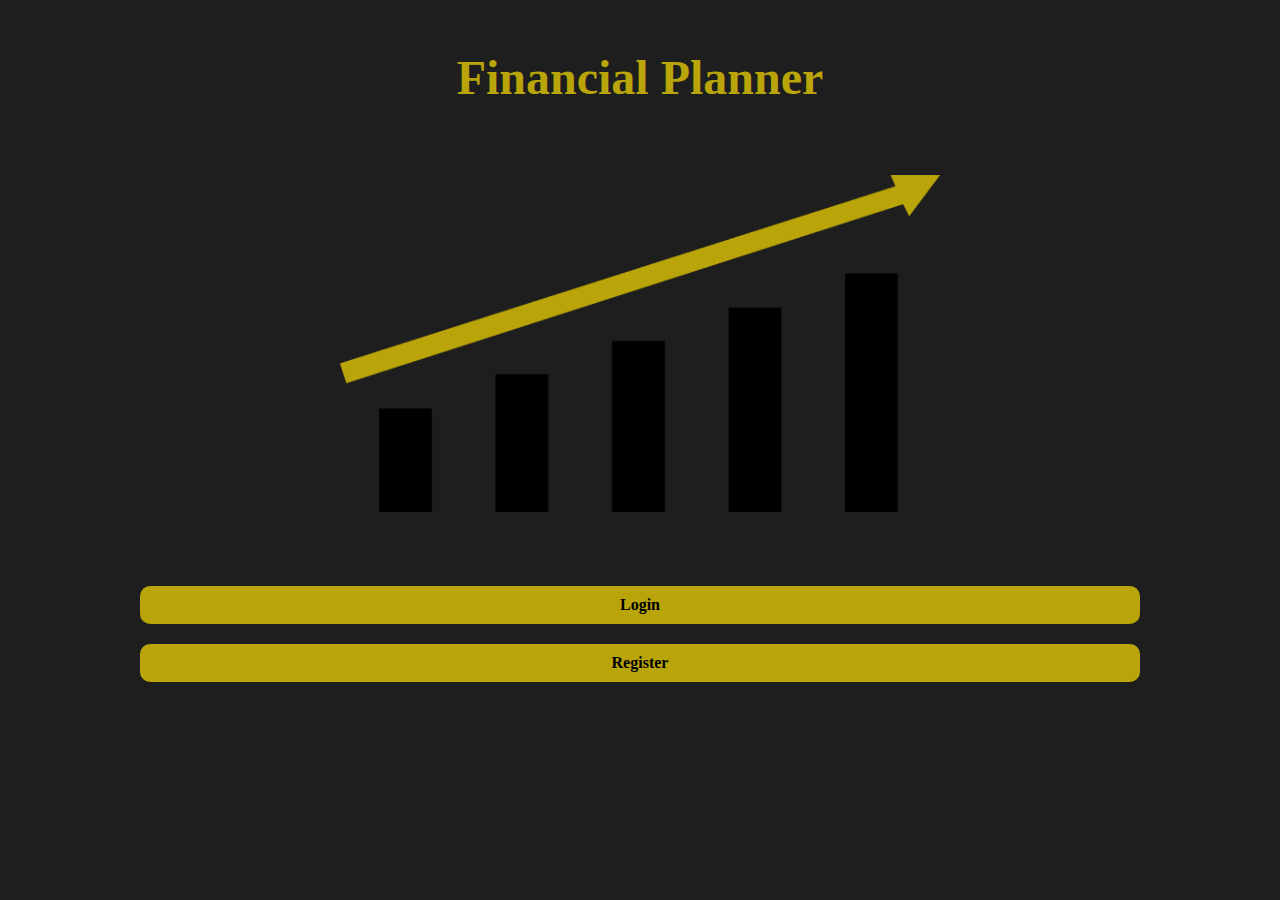
<file: index.html>
<!DOCTYPE html>
<html lang="en">
<head>
    <meta charset="UTF-8">
    <meta http-equiv="X-UA-Compatible" content="IE=edge">
    <meta name="viewport" content="width=device-width, initial-scale=1.0">
    <link rel="stylesheet" href="main.css">
    <title>Financial Planner</title>
</head>
<body>
    <header>
        <!-- navbar -->
    </header>
    <main>
        <h1 class="page-title">Financial Planner</h1>
        <div class="img-container">
            <img src="/img/logo.png" alt="logo">
        </div>
        <div class="btn-container">
            <a href="login.html" class="login-link">Login</a>
            <a href="register.html" class="registration-link">Register</a>
        </div>
    </main>
    <footer>

    </footer>
</body>
</html>
</file>
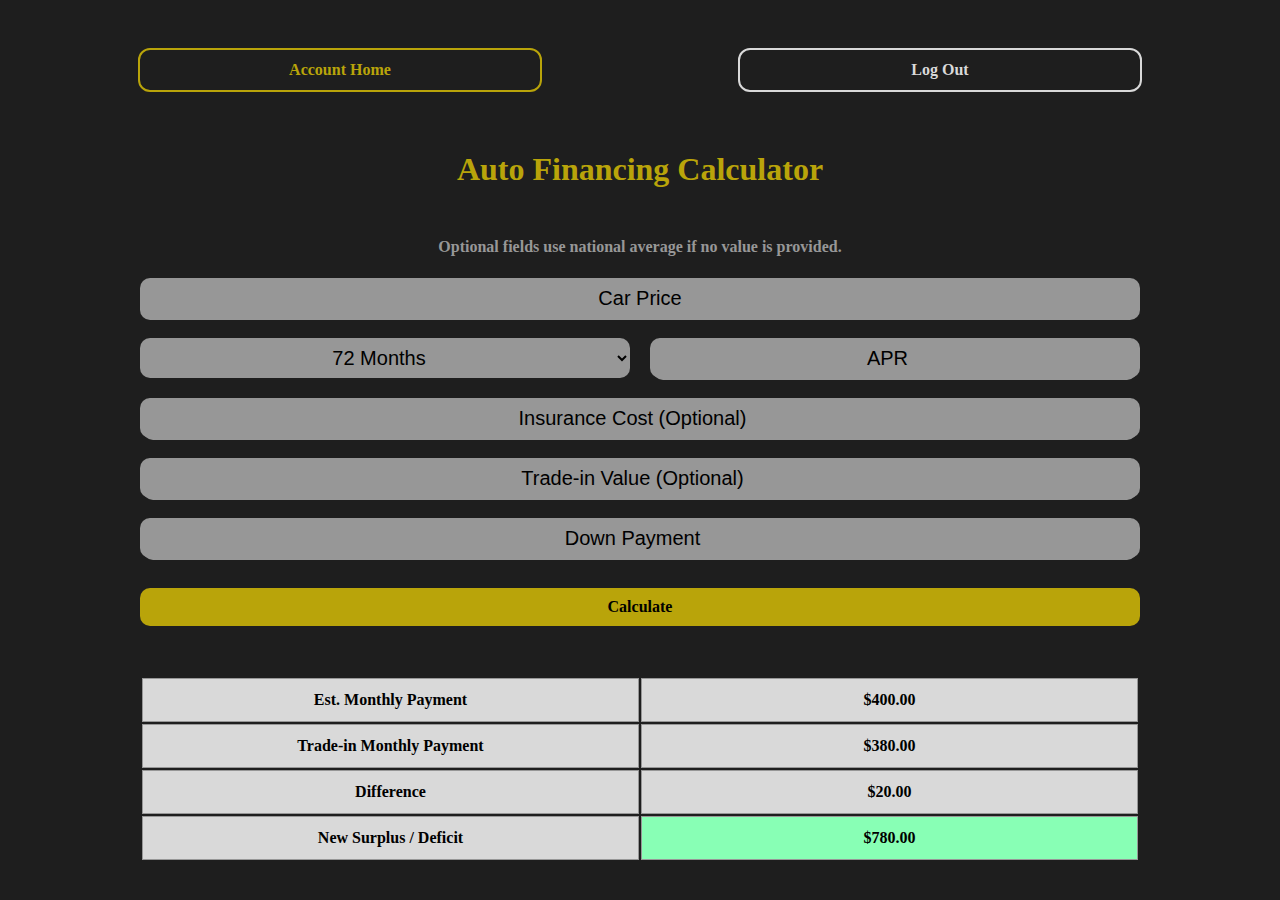
<file: autoCalc.html>
<!DOCTYPE html>
<html lang="en">
<head>
    <meta charset="UTF-8">
    <meta http-equiv="X-UA-Compatible" content="IE=edge">
    <meta name="viewport" content="width=device-width, initial-scale=1.0">
    <link rel="stylesheet" href="main.css">
    <title>Auto Finance Calculator</title>
</head>
<body>
    <header>
        <nav class="navbar">
            <a class="home-btn" href="home.html">Account Home</a>
            <a class="blank" href=""></a>
            <a class="logout-btn" href="index.html">Log Out</a>
        </nav>
    </header>
    <main>
        <h1>Auto Financing Calculator</h1>
        <h4>Optional fields use national average if no value is provided.</h4>
        <form class="auto-form">
            <input class="car-price" type="text" placeholder="Car Price">
            <select name="term"  class="stretch-apr">
                <option value="30">72 Months</option>
                <option value="30">60 Months</option>
                <option value="30">48 Months</option>
                <option value="30">36 Months</option>
                <option value="30">24 Months</option>
                <option value="30">12 Months</option>
            </select>
            <div class="apr-container">
                <input class="stretch" type="number" step="0.01" placeholder="APR">
            </div>
            <div class="insurance-container">
                <input class="stretch" type="number" step="0.01" placeholder="Insurance Cost (Optional)">
            </div>
            <div class="trade-container">
                <input class="stretch" type="number" step="0.01" placeholder="Trade-in Value (Optional)">
            </div>
            <div class="down-payment-container">
                <input class="stretch" type="number" step="0.01" placeholder="Down Payment">
            </div>
        </form>
        <div class="btn-container cal-btn">
            <a href="">Calculate</a>
        </div>
        <table class="auto-summary">
            <tr>
                <td class="cell-title">Est. Monthly Payment</td><td class="cell-title">$400.00</td>
            </tr>
            <tr>
                <td class="cell-title">Trade-in Monthly Payment</td><td class="cell-title">$380.00</td>
            </tr>
            <tr>
                <td class="cell-title">Difference</td><td class="cell-title">$20.00</td>
            </tr>
            <tr>
                <td class="cell-title">New Surplus / Deficit</td><td class="income-primary">$780.00</td>
            </tr>
        </table>
    </main>
    <footer>

    </footer>
</body>
</html>
</file>
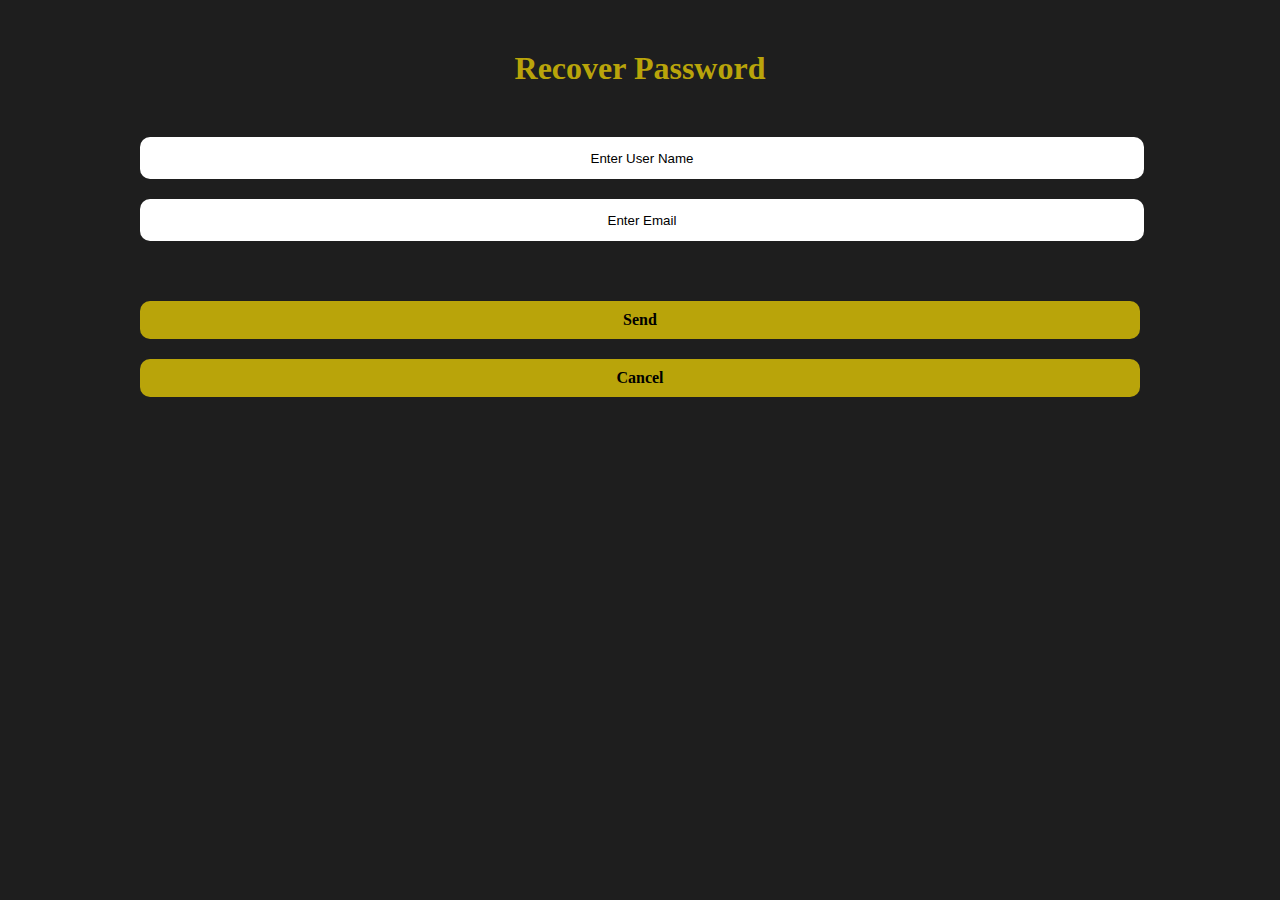
<file: forgotPassword.html>
<!DOCTYPE html>
<html lang="en">
<head>
    <meta charset="UTF-8">
    <meta http-equiv="X-UA-Compatible" content="IE=edge">
    <meta name="viewport" content="width=device-width, initial-scale=1.0">
    <title>Forgot Password</title>
    <link rel="stylesheet" href="main.css">
</head>
<body>
    <header>
    </header>
    <main>
        <h1>Recover Password</h1>
        <div class="recover-container">
            <input type="text" class="recover" placeholder="Enter User Name">
            <input type="text" class="recover" placeholder="Enter Email">
        </div>
        <div class="btn-container">
            <a href="recoverySuccess.html">Send</a>
            <a href="index.html">Cancel</a>
        </div>
        
    </main>
    <footer>

    </footer>
</body>
</html>
</file>
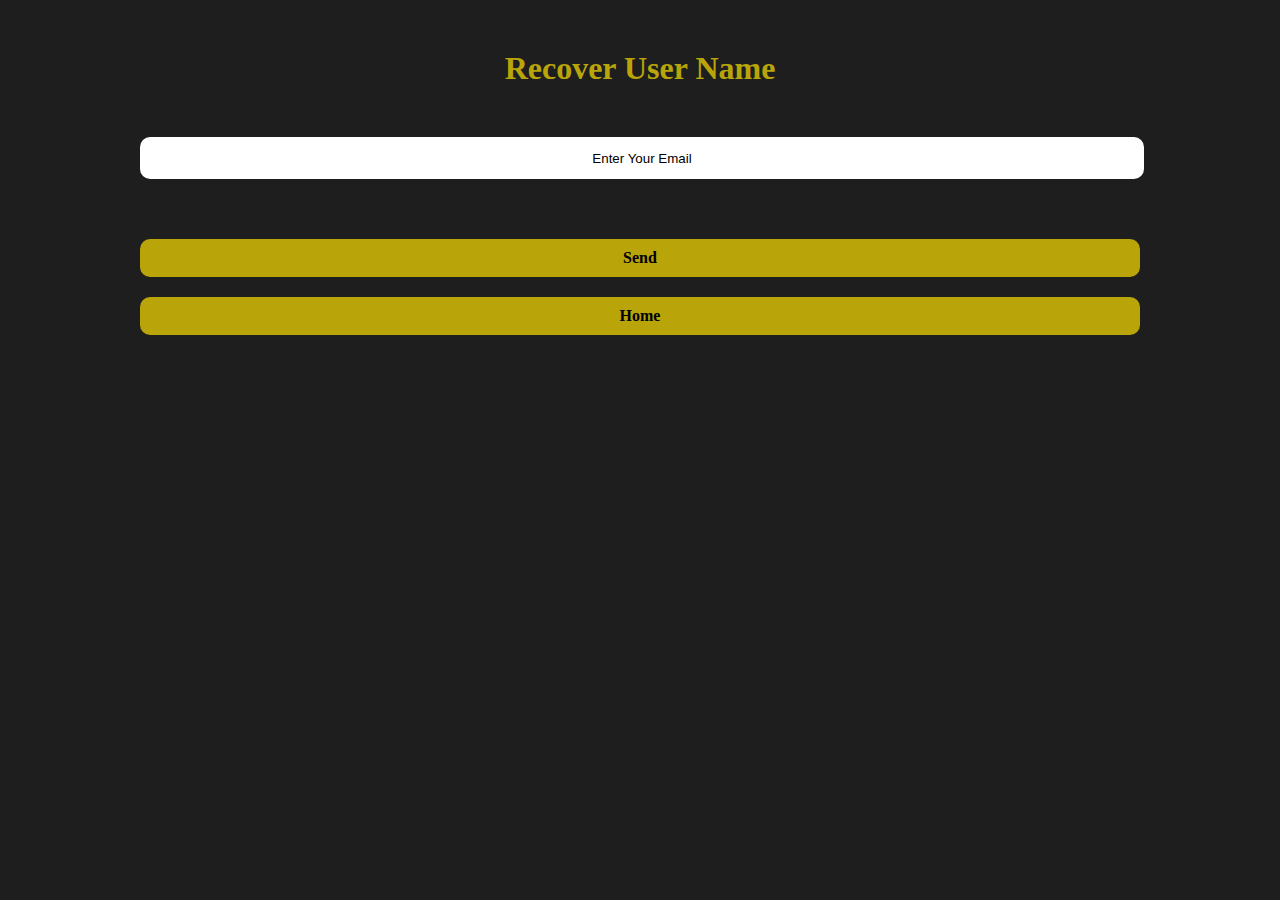
<file: forgotUserName.html>
<!DOCTYPE html>
<html lang="en">
<head>
    <meta charset="UTF-8">
    <meta http-equiv="X-UA-Compatible" content="IE=edge">
    <meta name="viewport" content="width=device-width, initial-scale=1.0">
    <title>Recover User Name</title>
    <link rel="stylesheet" href="main.css">
</head>
<body>
    <header>
    </header>
    <main>
        <h1>Recover User Name</h1>
        <div class="recover-container">
            <input class="recover" type="text" placeholder="Enter Your Email">
        </div>
        <div class="btn-container">
            <a href="recoverySuccess.html">Send</a>
            <a href="index.html">Home</a>
        </div>
    </main>
    <footer>

    </footer>
</body>
</html>
</file>
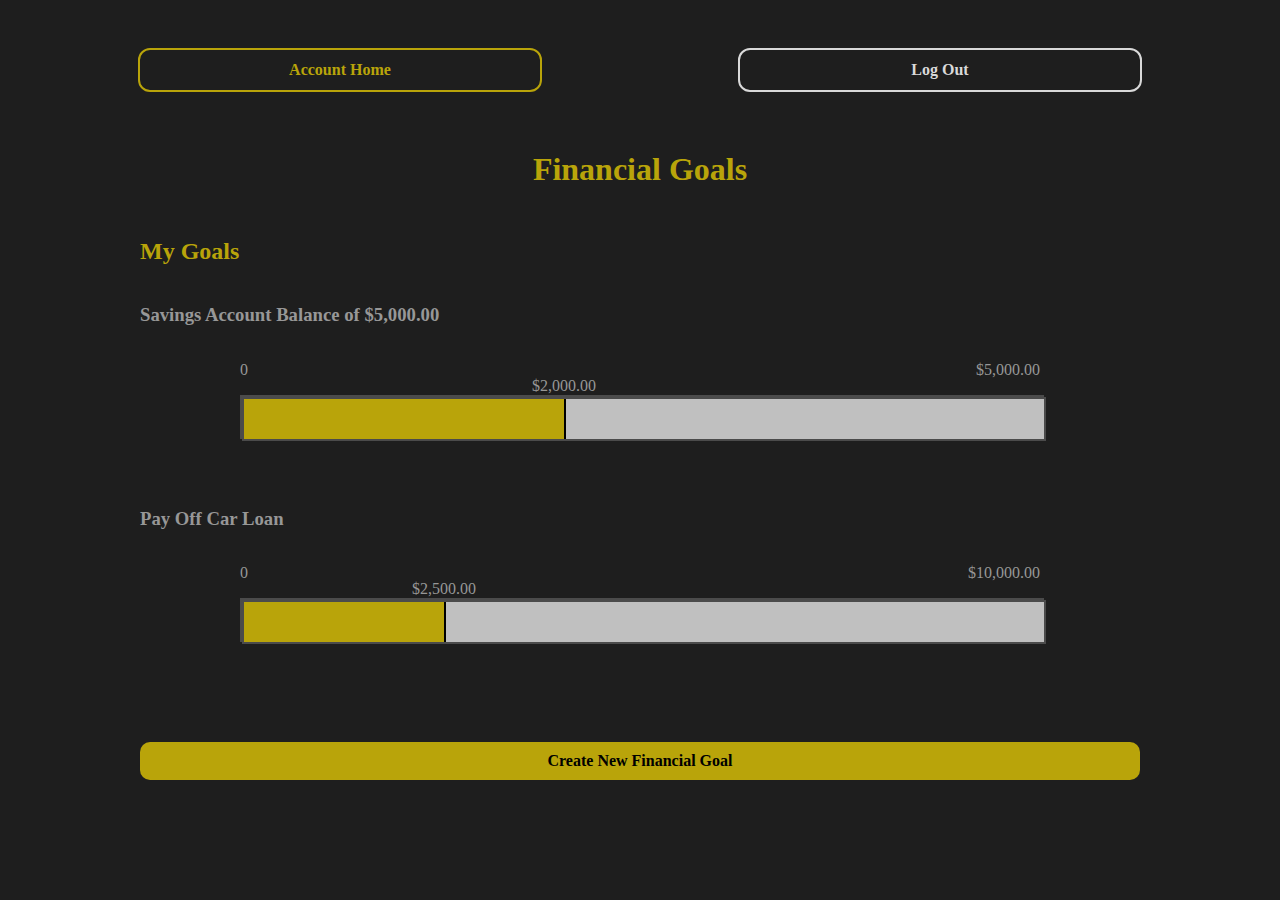
<file: goals.html>
<!DOCTYPE html>
<html lang="en">
<head>
    <meta charset="UTF-8">
    <meta http-equiv="X-UA-Compatible" content="IE=edge">
    <meta name="viewport" content="width=device-width, initial-scale=1.0">
    <link rel="stylesheet" href="main.css">
    <title>Financial Goals</title>
</head>
<body>
    <header>
        <nav class="navbar">
            <a class="home-btn" href="home.html">Account Home</a>
            <a class="blank" href=""></a>
            <a class="logout-btn" href="index.html">Log Out</a>
        </nav>
    </header>
    <main>
        <h1>Financial Goals</h1>
        <h2>My Goals</h2>
        <div class="goal-card">
            <h3>Savings Account Balance of $5,000.00</h3>
            <div class="data-container">
                <div class="scale-reference">
                <p>0</p>
                <p>$5,000.00</p>
                </div>
                <div class="graph-container">
                    <p class="scale-value">$2,000.00</p>
                    <div class="graph"></div>

                </div>
            </div>
        </div>
        <div class="goal-card">
            <h3>Pay Off Car Loan</h3>
            <div class="data-container">
                <div class="scale-reference">
                <p>0</p>
                <p>$10,000.00</p>
                </div>
                <div class="graph-container graph-container2">
                    <p class="scale-value2">$2,500.00</p>
                    <div class="graph2"></div>

                </div>
            </div>
        </div>
        <div class="btn-container">
            <a class="create-goal-btn" href="newGoal.html">Create New Financial Goal</a>
        </div>
    </main>
    <footer>

    </footer>
</body>
</html>
</file>
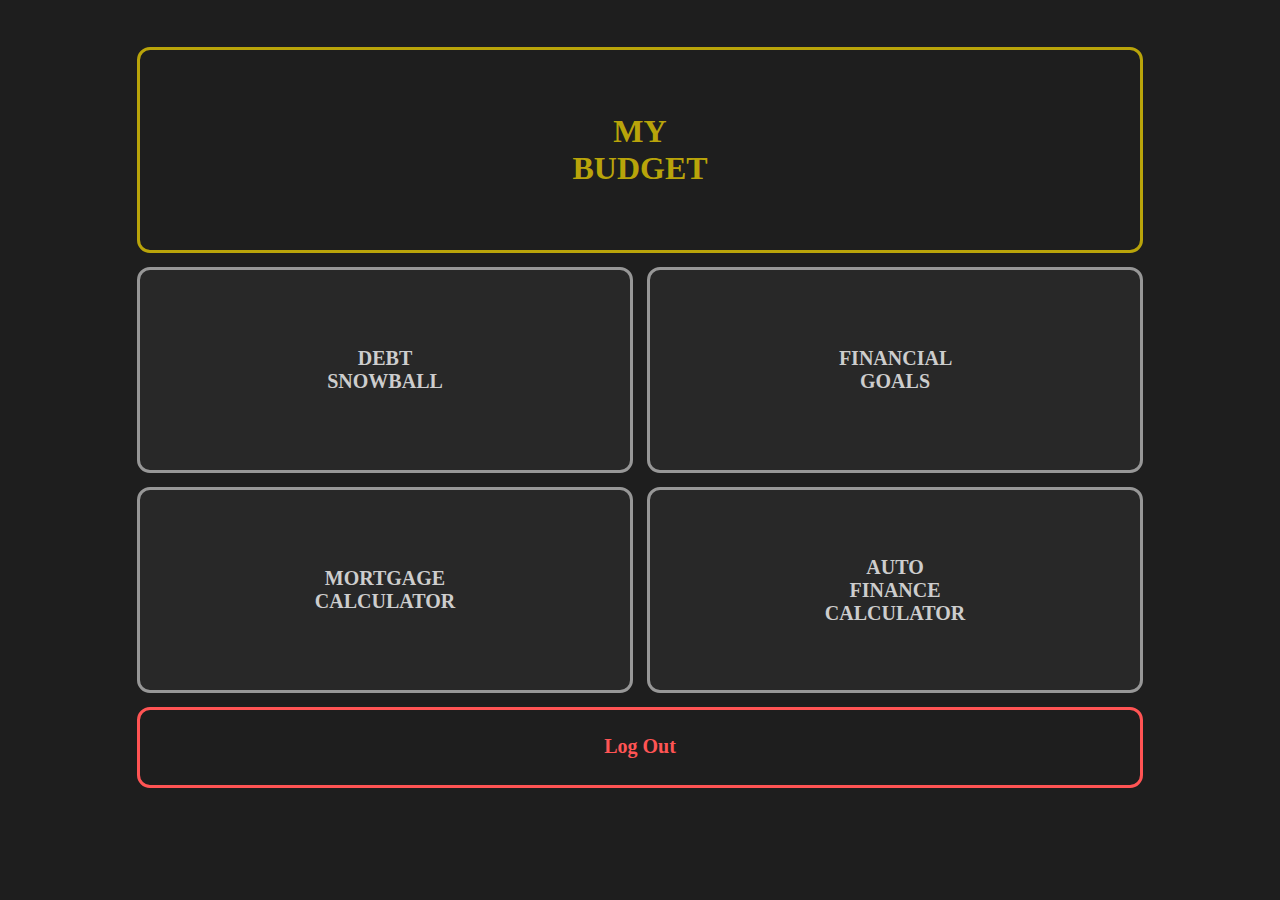
<file: home.html>
<!DOCTYPE html>
<html lang="en">
<head>
    <meta charset="UTF-8">
    <meta http-equiv="X-UA-Compatible" content="IE=edge">
    <meta name="viewport" content="width=device-width, initial-scale=1.0">
    <link rel="stylesheet" href="main.css">
    <title>Home</title>
</head>
<body>
    <header>
        <!-- navbar -->
    </header>
    <main>
        <div class="feature-container">
            <div class="home-tile-container budget-btn">
                <a href="budgetHome.html" class="feature-btns budget-btn">My Budget</a>
            </div>
            <div class="home-tile-container secondary">
                <a href="snowball.html" class="feature-btns">Debt Snowball</a>

            </div>
            <div class="home-tile-container secondary">
                <a href="goals.html" class="feature-btns">Financial Goals</a>
                
            </div>
            <div class="home-tile-container secondary">
                <a href="mortgageCalc.html" class="feature-btns">Mortgage Calculator</a>
                
            </div>
            <div class="home-tile-container secondary">
                <a href="autoCalc.html" class="feature-btns">Auto Finance Calculator</a>
                
            </div>
        </div>
        <div class="btn-container">
            <a class="v2" href="index.html">Log Out</a>
        </div>
    </main>
    <footer>

    </footer>
</body>
</html>
</file>
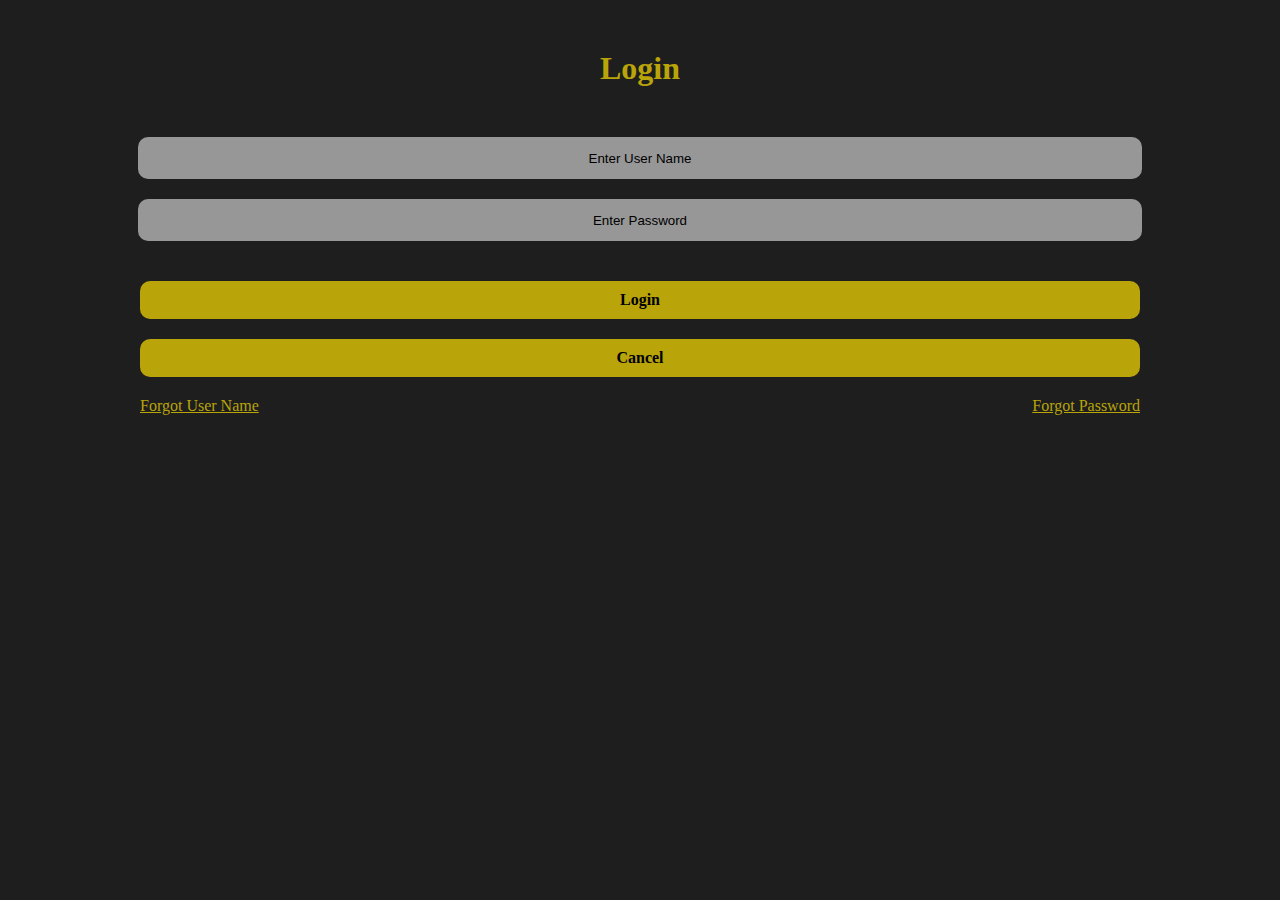
<file: login.html>
<!DOCTYPE html>
<html lang="en">
<head>
    <meta charset="UTF-8">
    <meta http-equiv="X-UA-Compatible" content="IE=edge">
    <meta name="viewport" content="width=device-width, initial-scale=1.0">
    <link rel="stylesheet" href="main.css">
    <title>Login</title>
</head>
<body>
    <header>
        <!-- navbar -->
    </header>
    <main>
        <h1>Login</h1>
        <form class="login-form">
            <input class="login-text" type="text" placeholder="Enter User Name">
            <input class="login-text" type="text" placeholder="Enter Password">
        </form>
        <div class="btn-container">
            <a href="home.html" class="login-btn">Login</a>
            <a href="index.html" class="cancel-btn">Cancel</a>
        </div>
        <div class="recovery-links">
            <a href="forgotUserName.html" class="recover-user">Forgot User Name</a>
            <a href="forgotPassword.html" class="recover-user">Forgot Password</a>
        </div>
    </main>
    <footer>

    </footer>
</body>
</html>
</file>
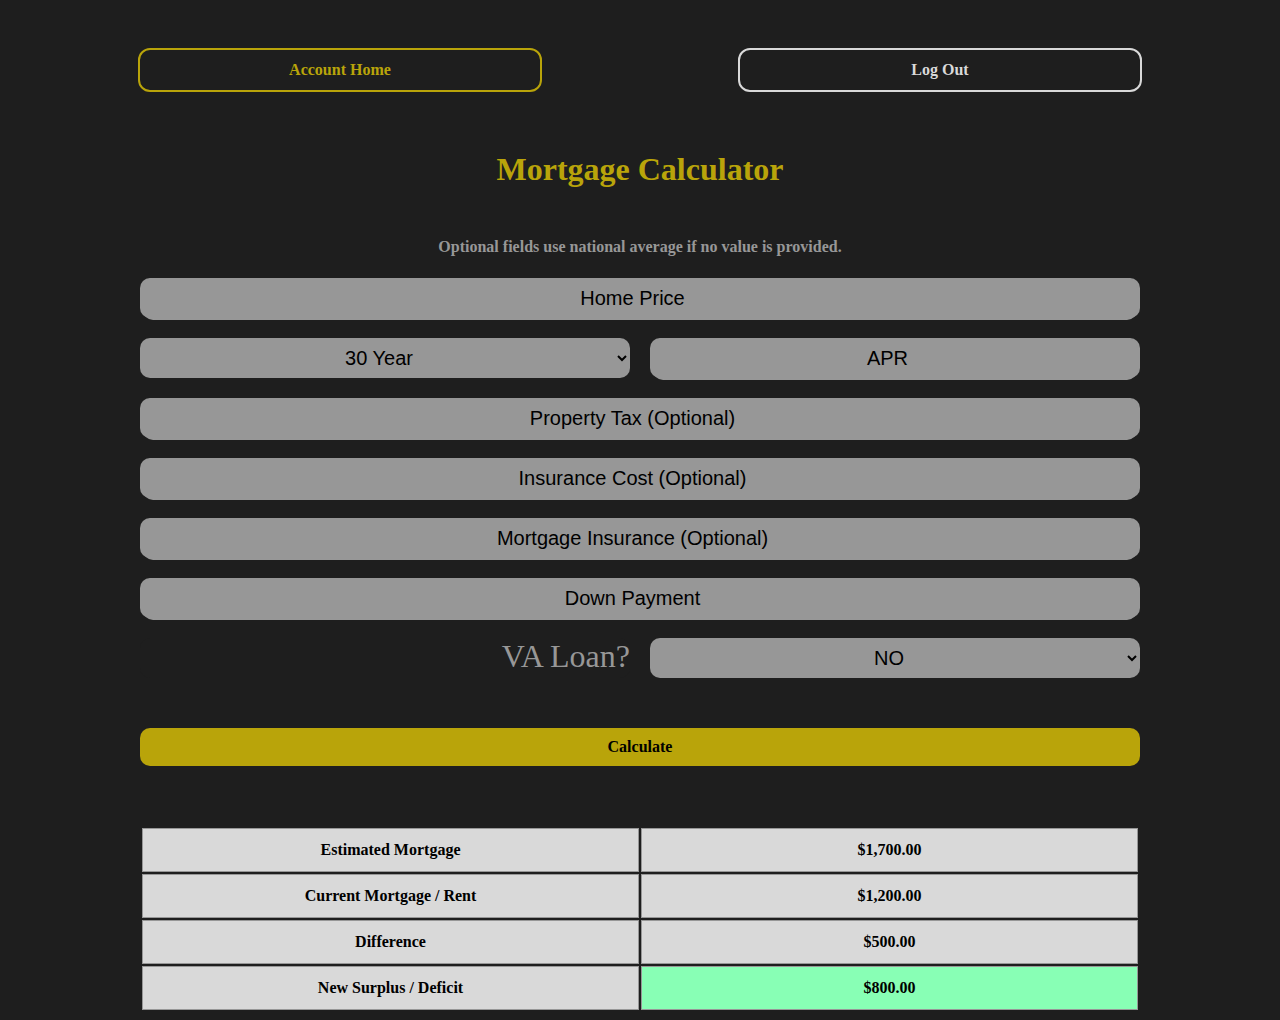
<file: mortgageCalc.html>
<!DOCTYPE html>
<html lang="en">
<head>
    <meta charset="UTF-8">
    <meta http-equiv="X-UA-Compatible" content="IE=edge">
    <meta name="viewport" content="width=device-width, initial-scale=1.0">
    <link rel="stylesheet" href="main.css">
    <title>Mortgage Calculator</title>
</head>
<body>
    <header>
        <nav class="navbar">
            <a class="home-btn" href="home.html">Account Home</a>
            <a class="blank" href=""></a>
            <a class="logout-btn" href="index.html">Log Out</a>
        </nav>
    </header>
    <main>
        <h1>Mortgage Calculator</h1>
        <h4>Optional fields use national average if no value is provided.</h4>
        <form class="mortgage-form">
            <div class="price-container">
                <input class="stretch" type="number" placeholder="Home Price" step="0.01">
            </div>
            <select name="term"  class="stretch-apr">
                <option value="30">30 Year</option>
                <option value="30">15 Year</option>
            </select>
            <div class="apr-container">
                <input class="stretch" type="number" step="0.01" placeholder="APR">
            </div>
            
            <div class="tax-container">
                <input class="stretch" type="number" step="0.01" placeholder="Property Tax (Optional)">
            </div>
            <div class="insurance-container">
                <input class="stretch" type="number" step="0.01" placeholder="Insurance Cost (Optional)">
            </div>
            <div class="mortgage-insurance-container">
                <input class="stretch" type="number" step="0.01" placeholder="Mortgage Insurance (Optional)">
            </div>
            <div class="down-payment-container">
                <input class="stretch" type="number" step="0.01" placeholder="Down Payment">
            </div>
            <p class="va-label">VA Loan?</p>
            <select name="va-loan"  class="stretch-va">
                <option value="NO">NO</option>
                <option value="YES">YES</option>
            </select>
        </form>
        <div class="btn-container calc-btn">
            <a href="">Calculate</a>
        </div>
        <table class="mortgage-table">
            <tr>
                <td class="cell-title">Estimated Mortgage</td><td class="cell-title">$1,700.00</td>
            </tr>
            <tr>
                <td class="cell-title">Current Mortgage / Rent</td><td class="cell-title">$1,200.00</td>
            </tr>
            <tr>
                <td class="cell-title">Difference</td><td class="cell-title">$500.00</td>
            </tr>
            <tr>
                <td class="cell-title">New Surplus / Deficit</td><td class="income-primary">$800.00</td>
            </tr>
        </table>
    </main>
    <footer>

    </footer>
</body>
</html>
</file>
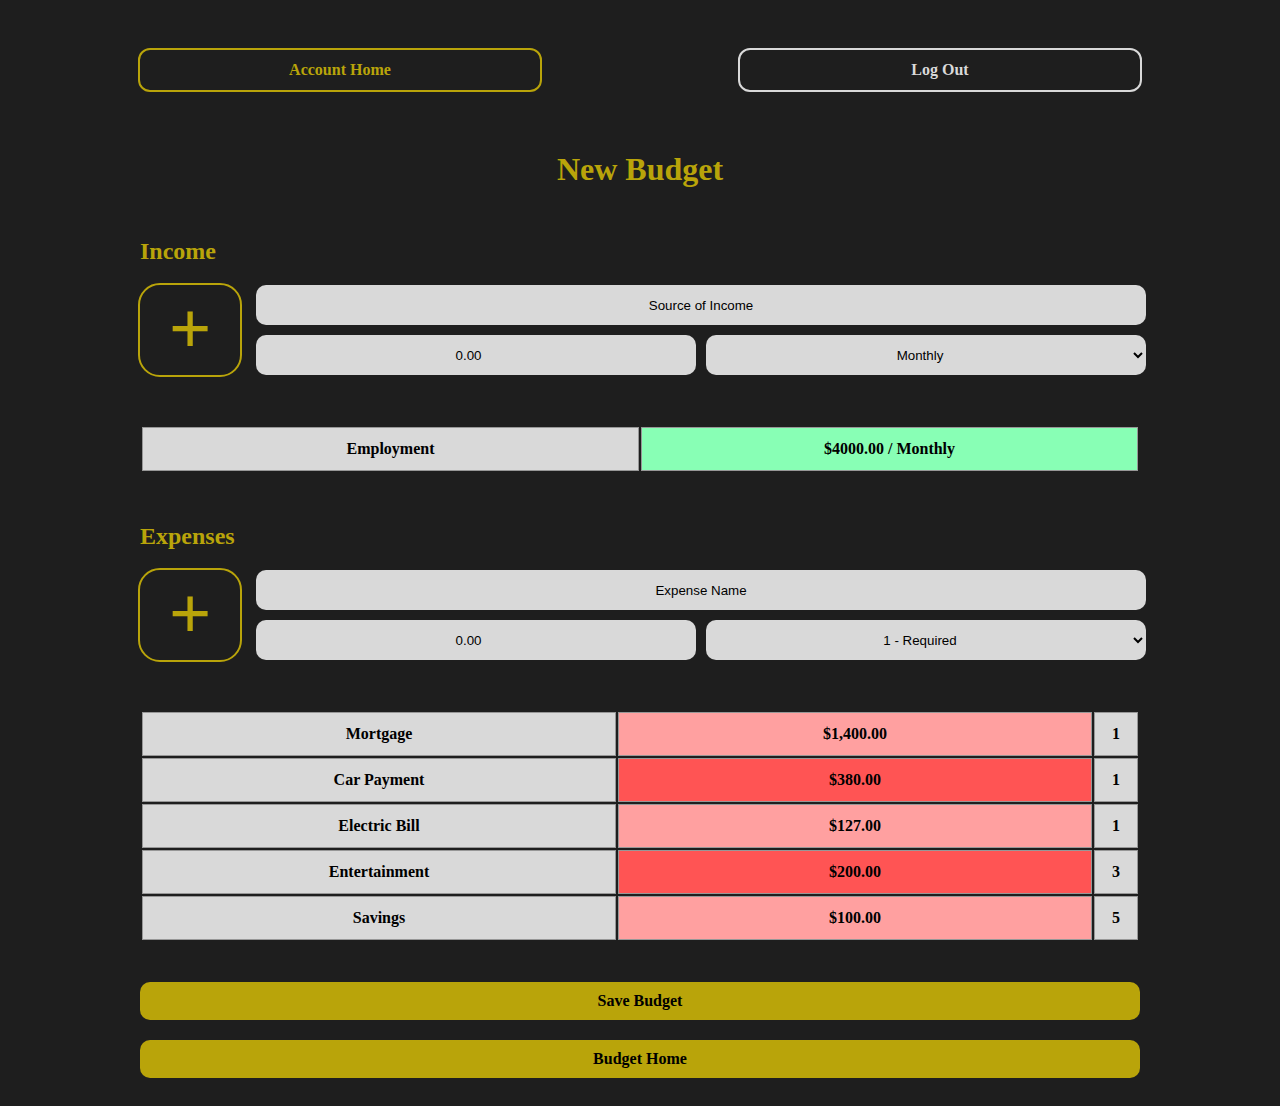
<file: newBudget.html>
<!DOCTYPE html>
<html lang="en">
<head>
    <meta charset="UTF-8">
    <meta http-equiv="X-UA-Compatible" content="IE=edge">
    <meta name="viewport" content="width=device-width, initial-scale=1.0">
    <link rel="stylesheet" href="main.css">
    <title>Create Budget</title>
</head>
<body>
    <header>
        <nav class="navbar">
            <a class="home-btn" href="home.html">Account Home</a>
            <a class="blank" href=""></a>
            <a class="logout-btn" href="index.html">Log Out</a>
        </nav>
    </header>
    <main>
        <h1>New Budget</h1>
        <h2>Income</h2>
        <div class="add-income-container">
            <a class="plus-btn" href="">+</a>
            <input class="source-title" type="text" placeholder="Source of Income">
            <input class="value" type="number" data-type="currency" step="0.01" placeholder="0.00">
            <select name="rate" class="income-rate">
                <option value="Monthly">Monthly</option>
                <option value="Bi-monthly">Bi-monthly</option>
                <option value="Weekly">Weekly</option>
                <option value="Bi-weekly">Bi-weekly</option>
                <option value="Annual">Annual</option>
            </select>
        </div>
        <table class="income-table">
            <tr>
                <td class="cell-title">Employment</td><td class="income-primary">$4000.00 / Monthly</td>
            </tr>
        </table>
        <h2>Expenses</h2>
        <div class="add-expenses-container">
            <a class="plus-btn" href="">+</a>
            <input class="source-title" type="text" placeholder="Expense Name">
            <input class="value" type="number" data-type="currency" step="0.01" placeholder="0.00">
            <select name="rate" class="income-rate">
                <option value="Monthly">1 - Required</option>
                <option value="Bi-monthly">2 - High</option>
                <option value="Weekly">3 - Medium</option>
                <option value="Bi-weekly">4 - Low</option>
                <option value="Annual">5 - Luxury</option>
            </select>
        </div>
        <table class="expense-table">
            <tr>
                <td class="cell-title">Mortgage</td><td class="expense-primary">$1,400.00</td><td class="cell-title priority">1</td>
            </tr>
            <tr>
                <td class="cell-title">Car Payment</td><td class="expense-secondary">$380.00</td><td class="cell-title priority">1</td>
            </tr>
            <tr>
                <td class="cell-title">Electric Bill</td><td class="expense-primary">$127.00</td><td class="cell-title priority">1</td>
            </tr>
            <tr>
                <td class="cell-title">Entertainment</td><td class="expense-secondary">$200.00</td><td class="cell-title priority">3</td>
            </tr>
            <tr>
                <td class="cell-title">Savings</td><td class="expense-primary">$100.00</td><td class="cell-title priority">5</td>
            </tr>
        </table>
        <div class="btn-container">
            <a href="">Save Budget</a>
            <a href="budgetHome.html">Budget Home</a>
        </div>
    </main>
    <footer>

    </footer>
    
</body>
</html>
</file>
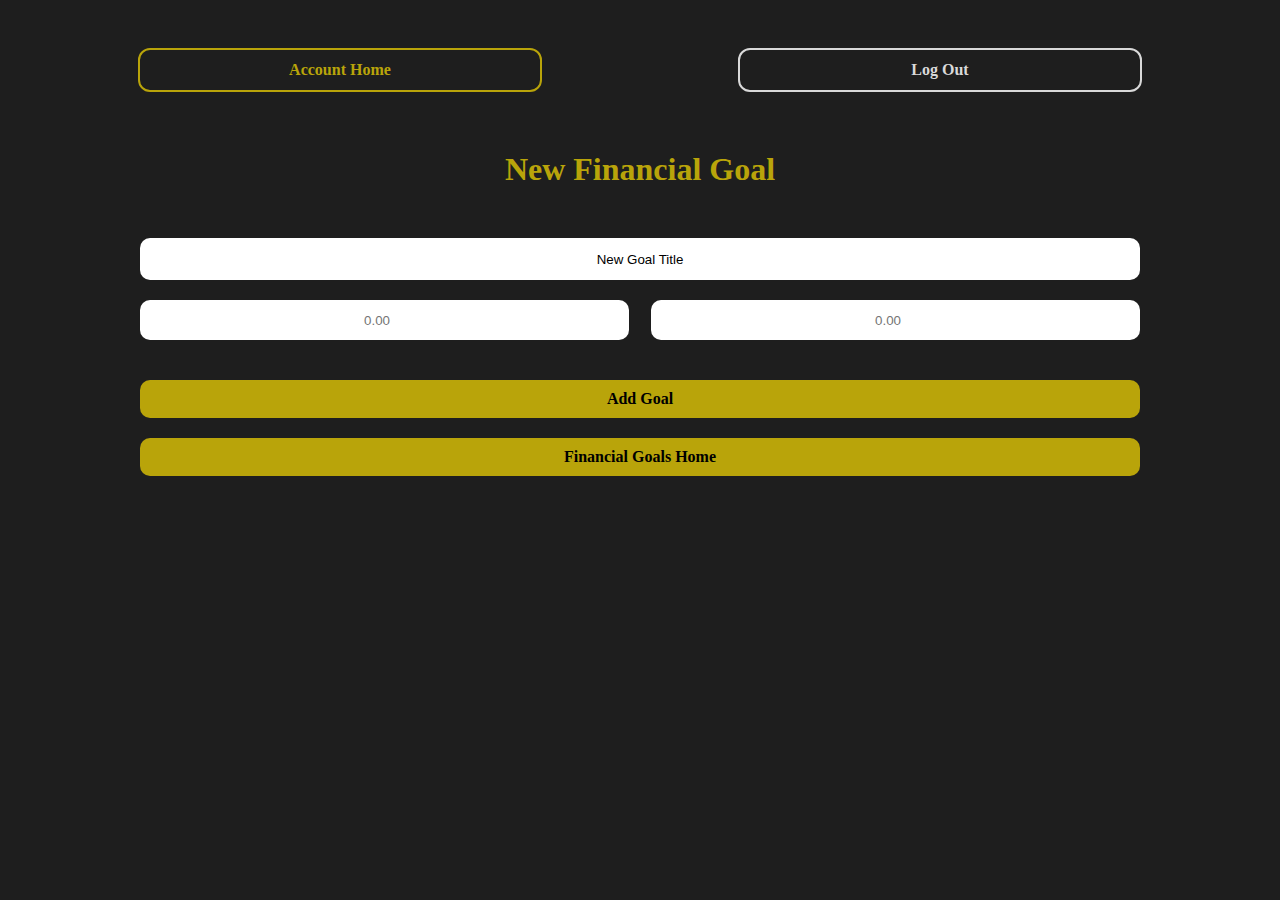
<file: newGoal.html>
<!DOCTYPE html>
<html lang="en">
<head>
    <meta charset="UTF-8">
    <meta http-equiv="X-UA-Compatible" content="IE=edge">
    <meta name="viewport" content="width=device-width, initial-scale=1.0">
    <link rel="stylesheet" href="main.css">
    <title>New Goal</title>
</head>
<body>
    <header>
        <nav class="navbar">
            <a class="home-btn" href="home.html">Account Home</a>
            <a class="blank" href=""></a>
            <a class="logout-btn" href="index.html">Log Out</a>
        </nav>
    </header>
    <main>
        <h1>New Financial Goal</h1>
        <form class="new-goal-form">
            <input type="text" placeholder="New Goal Title">
            <div class="goal-amounts-container">
                <input type="number" step="0.01" placeholder="0.00">
                <input type="number" step="0.01" placeholder="0.00">
            </div>
        </form>
        <div class="btn-container">
            <a href="">Add Goal</a>
            <a href="goals.html">Financial Goals Home</a>
        </div>
    </main>
    <footer>

    </footer>
</body>
</html>
</file>
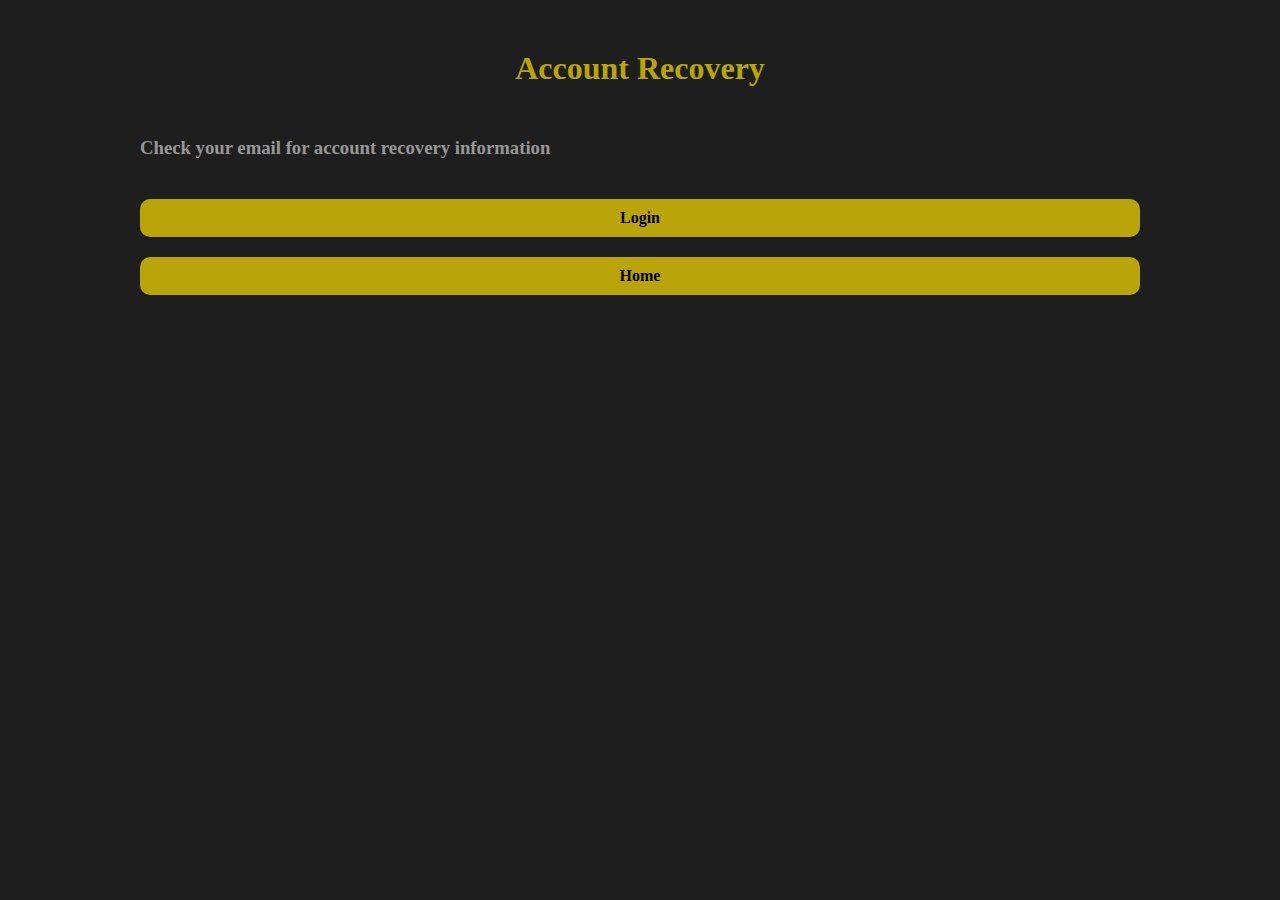
<file: recoverySuccess.html>
<!DOCTYPE html>
<html lang="en">
<head>
    <meta charset="UTF-8">
    <meta http-equiv="X-UA-Compatible" content="IE=edge">
    <meta name="viewport" content="width=device-width, initial-scale=1.0">
    <title>Recovery Success</title>
    <link rel="stylesheet" href="main.css">
</head>
<body>
    <header>
    </header>
    <main>
        <h1 class="recover-msg">Account Recovery</h1>
        <div class="recover-container">
            <h3>Check your email for account recovery information</h3>
        </div>
        <div class="btn-container">
            <a href="login.html">Login</a>
            <a href="index.html">Home</a>
        </div>
        
    </main>
    <footer>

    </footer>
</body>
</html>
</file>
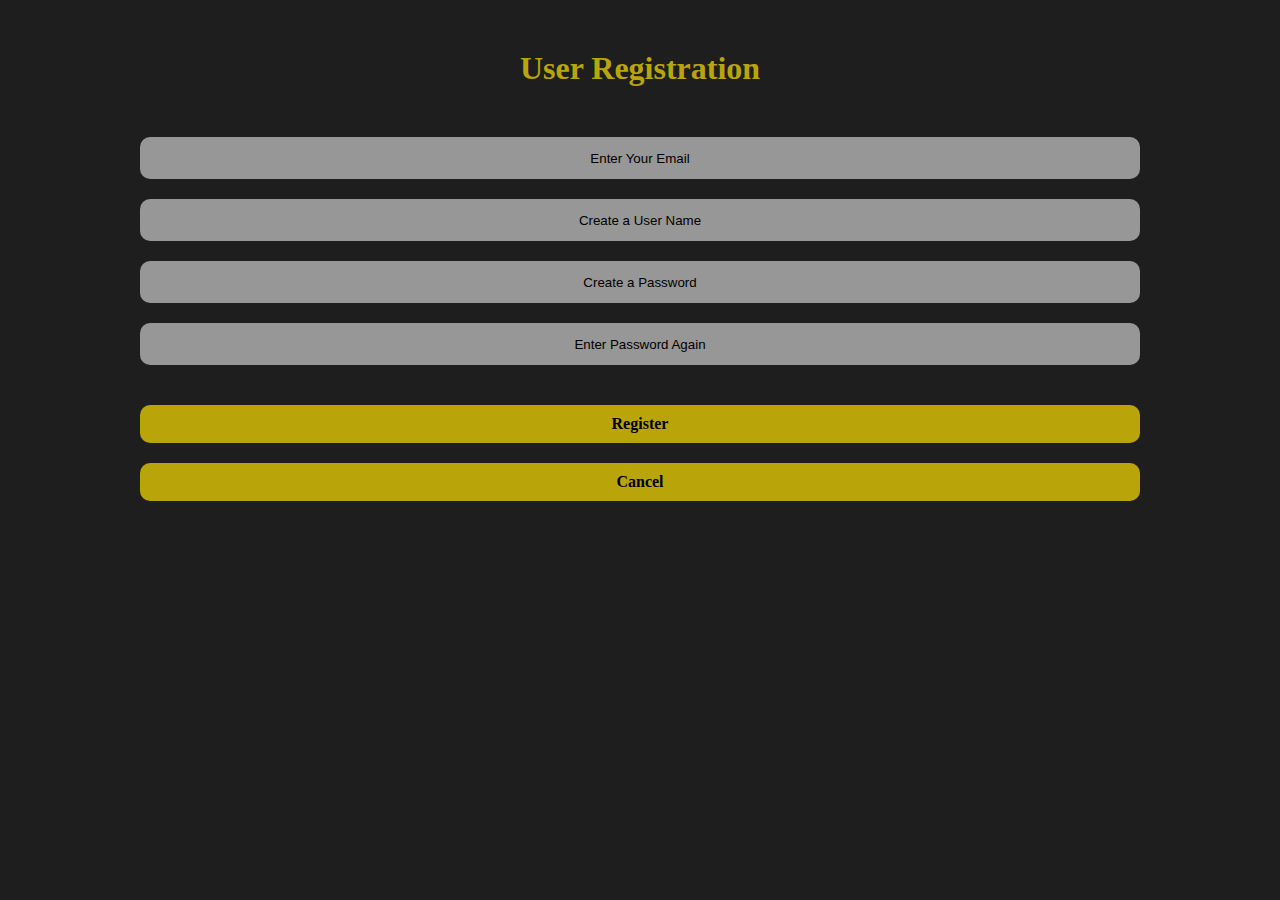
<file: register.html>
<!DOCTYPE html>
<html lang="en">
<head>
    <meta charset="UTF-8">
    <meta http-equiv="X-UA-Compatible" content="IE=edge">
    <meta name="viewport" content="width=device-width, initial-scale=1.0">
    <link rel="stylesheet" href="main.css">
    <title>Registration</title>
</head>
<body>
    <header>
        <!-- navbar -->
    </header>
    <main>
        <h1>User Registration</h1>
        <form class="registration-form">
            <input type="text" placeholder="Enter Your Email">
            <input type="text" placeholder="Create a User Name">
            <input type="password" placeholder="Create a Password">
            <input type="password" placeholder="Enter Password Again">
        </form>
        <div class="btn-container">
            <a href="login.html">Register</a>
            <a href="index.html">Cancel</a>
        </div>
    </main>
    <footer>

    </footer>
</body>
</html>
</file>
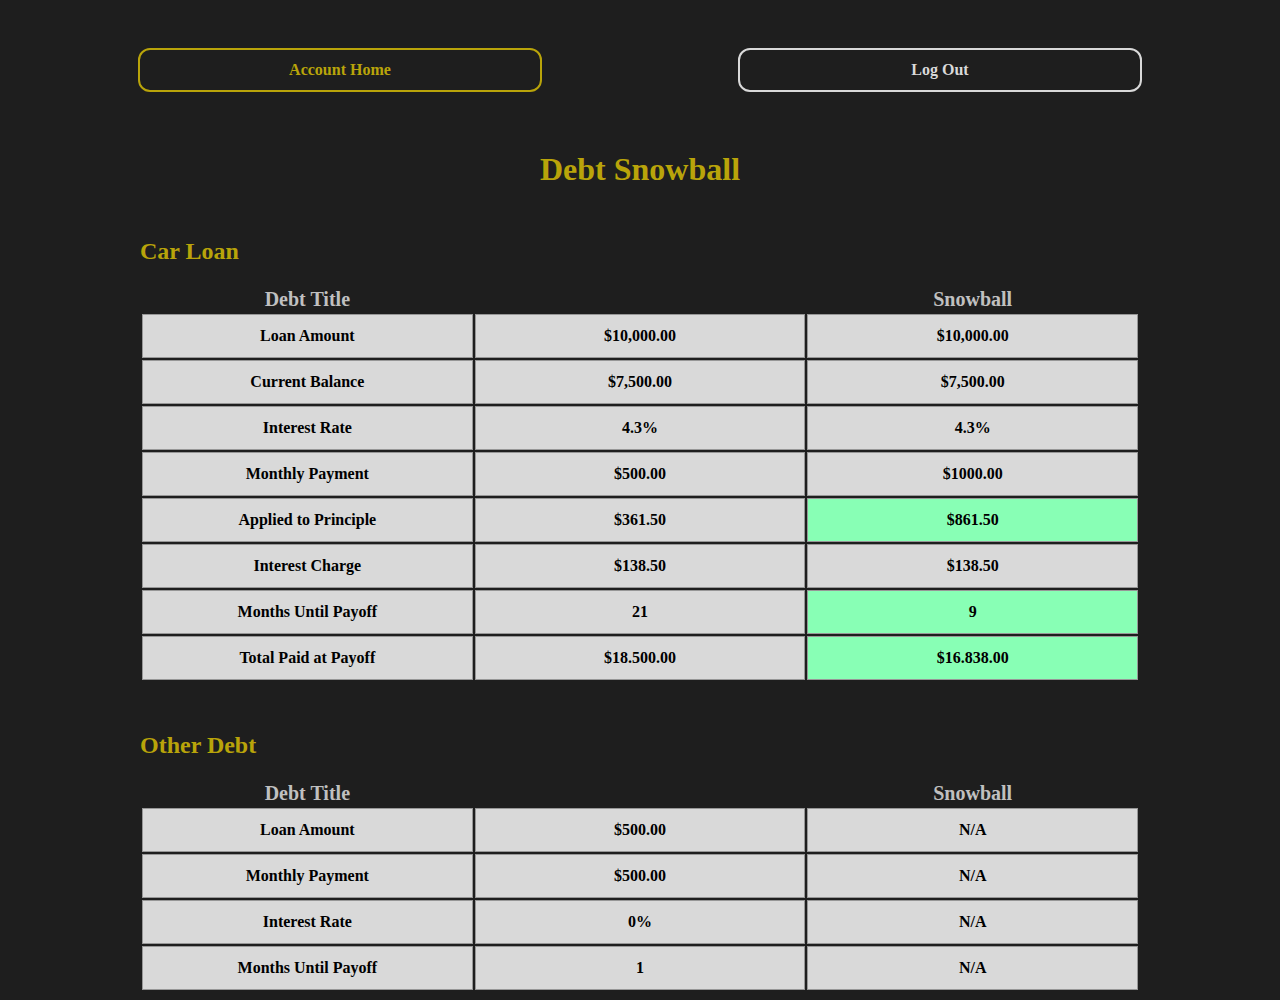
<file: snowball.html>
<!DOCTYPE html>
<html lang="en">
<head>
    <meta charset="UTF-8">
    <meta http-equiv="X-UA-Compatible" content="IE=edge">
    <meta name="viewport" content="width=device-width, initial-scale=1.0">
    <link rel="stylesheet" href="main.css">
    <title>Debt Snowball</title>
</head>
<body>
    <header>
        <nav class="navbar">
            <a class="home-btn" href="home.html">Account Home</a>
            <a class="blank" href=""></a>
            <a class="logout-btn" href="index.html">Log Out</a>
        </nav>
    </header>
    <main>
        <h1>Debt Snowball</h1>
        <h2>Car Loan</h2>
        <table>
            <tr>
                <th class="headers">Debt Title</th>
                <th class="headers"></th>
                <th class="headers">Snowball</th>
            </tr>
            <tr>
                <td class="cell-title">Loan Amount</td>
                <td class="cell-title">$10,000.00</td>
                <td class="cell-title">$10,000.00</td>
            </tr>
            <tr>
                <td class="cell-title">Current Balance</td>
                <td class="cell-title">$7,500.00</td>
                <td class="cell-title">$7,500.00</td>
            </tr>
            <tr>
                <td class="cell-title">Interest Rate</td>
                <td class="cell-title">4.3%</td>
                <td class="cell-title">4.3%</td>
            </tr>
            <tr>
                <td class="cell-title">Monthly Payment</td>
                <td class="cell-title">$500.00</td>
                <td class="cell-title">$1000.00</td>
            </tr>
            <tr>
                <td class="cell-title">Applied to Principle</td>
                <td class="cell-title">$361.50</td>
                <td class="income-primary">$861.50</td>
            </tr>
            <tr>
                <td class="cell-title">Interest Charge</td>
                <td class="cell-title">$138.50</td>
                <td class="cell-title">$138.50</td>
            </tr>
            <tr>
                <td class="cell-title">Months Until Payoff</td>
                <td class="cell-title">21</td>
                <td class="income-primary">9</td>
            </tr>
            <tr>
                <td class="cell-title">Total Paid at Payoff</td>
                <td class="cell-title">$18.500.00</td>
                <td class="income-primary">$16.838.00</td>
            </tr>
        </table>
        <h2>Other Debt</h2>
        <table>
            <tr>
                <th class="headers">Debt Title</th>
                <th class="headers"></th>
                <th class="headers">Snowball</th>
            </tr>
            <tr>
                <td class="cell-title">Loan Amount</td>
                <td class="cell-title">$500.00</td>
                <td class="cell-title">N/A</td>
            </tr>
            <tr>
                <td class="cell-title">Monthly Payment</td>
                <td class="cell-title">$500.00</td>
                <td class="cell-title">N/A</td>
            </tr>
            <tr>
                <td class="cell-title">Interest Rate</td>
                <td class="cell-title">0%</td>
                <td class="cell-title">N/A</td>
            </tr>
            <tr>
                <td class="cell-title">Months Until Payoff</td>
                <td class="cell-title">1</td>
                <td class="cell-title">N/A</td>
            </tr>
        </table>
    </main>
    <footer>

    </footer>
</body>
</html>
</file>
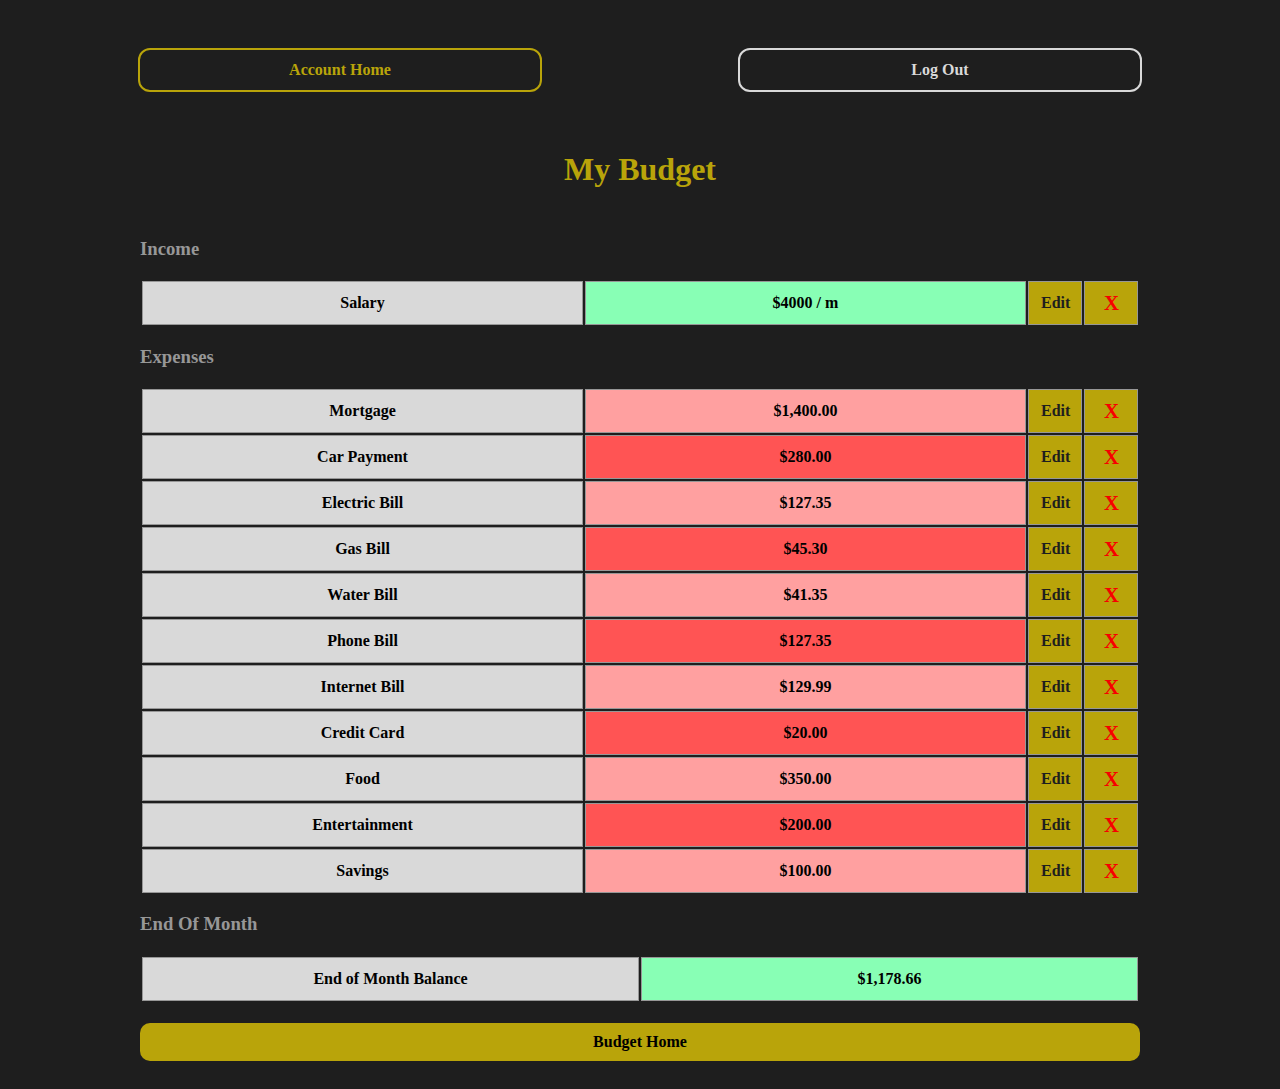
<file: viewBudget.html>
<!DOCTYPE html>
<html lang="en">
<head>
    <meta charset="UTF-8">
    <meta http-equiv="X-UA-Compatible" content="IE=edge">
    <meta name="viewport" content="width=device-width, initial-scale=1.0">
    <link rel="stylesheet" href="main.css">
    <title>View Budget</title>
</head>
<body>
    <header>
        <nav class="navbar">
            <a class="home-btn" href="home.html">Account Home</a>
            <a class="blank" href=""></a>
            <a class="logout-btn" href="index.html">Log Out</a>
        </nav>
    </header>
    <main class="budget-view-main">
        <h1>My Budget</h1>
        <div class="income-container">
            <h3>Income</h3>
            <table>
                <tr>
                    <td class="cell cell-title">Salary</td><td class="cell income-primary">$4000 / m</td><td class="edit"><a href="">Edit</a></td><td class="delete"><a href="">X</a></td>
                </tr>
            </table>
        </div>
        <div class="expense-container">
            <h3>Expenses</h3>
            <table>
                <tr>
                    <td class="cell cell-title">Mortgage</td><td class="cell expense-primary">$1,400.00</td><td class="edit"><a href="">Edit</a></td><td class="delete"><a href="">X</a></td>
                </tr>
                <tr>
                    <td class="cell cell-title">Car Payment</td><td class="cell expense-secondary">$280.00</td><td class="edit"><a href="">Edit</a></td><td class="delete"><a href="">X</a></td>
                </tr>
                <tr>
                    <td class="cell cell-title">Electric Bill</td><td class="cell expense-primary">$127.35</td><td class="edit"><a href="">Edit</a></td><td class="delete"><a href="">X</a></td>
                </tr>
                <tr>
                    <td class="cell cell-title">Gas Bill</td><td class="cell expense-secondary">$45.30</td><td class="edit"><a href="">Edit</a></td><td class="delete"><a href="">X</a></td>
                </tr>
                <tr>
                    <td class="cell cell-title">Water Bill</td><td class="cell expense-primary">$41.35</td><td class="edit"><a href="">Edit</a></td><td class="delete"><a href="">X</a></td>
                </tr>
                <tr>
                    <td class="cell cell-title">Phone Bill</td><td class="cell expense-secondary">$127.35</td><td class="edit"><a href="">Edit</a></td><td class="delete"><a href="">X</a></td>
                </tr>
                <tr>
                    <td class="cell cell-title">Internet Bill</td><td class="cell expense-primary">$129.99</td><td class="edit"><a href="">Edit</a></td><td class="delete"><a href="">X</a></td>
                </tr>
                <tr>
                    <td class="cell cell-title">Credit Card</td><td class="cell expense-secondary">$20.00</td><td class="edit"><a href="">Edit</a></td><td class="delete"><a href="">X</a></td>
                </tr>
                <tr>
                    <td class="cell cell-title">Food</td><td class="cell expense-primary">$350.00</td><td class="edit"><a href="">Edit</a></td><td class="delete"><a href="">X</a></td>
                </tr>
                <tr>
                    <td class="cell cell-title">Entertainment</td><td class="cell expense-secondary">$200.00</td><td class="edit"><a href="">Edit</a></td><td class="delete"><a href="">X</a></td>
                </tr>
                <tr>
                    <td class="cell cell-title">Savings</td><td class="cell expense-primary">$100.00</td><td class="edit"><a href="">Edit</a></td><td class="delete"><a href="">X</a></td>
                </tr>
            </table>
        </div>
        <h3>End Of Month</h3>
        <div class="end-of-month">
            <table>
                <tr>
                    <td class="income-cell cell-title">End of Month Balance</td><td class="income-cell income-primary">$1,178.66</td>
                </tr>
            </table>
        </div>
        <div class="btn-container">
            <a href="budgetHome.html">Budget Home</a>
        </div>
    </main>
    <footer>

    </footer>
</body>
</html>
</file>
<file: main.css>
:root{
    box-sizing: border-box;
    margin: 0;
    padding: 0;
    --background-color: #1e1e1e;
    --primary-color: #B9A40A;
    --secondary-color: #979797;
    --income-primary-color: #88FFB5; 
    --income-secondary-color: #008000;
    --expense-primary-color: #FF5454;
    --expense-secondary-color: #FFA0A0;
    --btn-hover-green: #04fc00;
    --btn-color-logout: #D9D9D9;
}

body{
    margin-top: 50px;
    width: calc(100% - 80px);
    max-width: 1000px;
    margin-left: 40px;
    margin-right: 40px;
    text-align: center;
    background-color: var(--background-color);
    color: var(--secondary-color);
    margin-left: auto;
    margin-right: auto;
}
.navbar{
    display: flex;
    justify-content: space-between;
}
.navbar > * {
    flex: 2;
    display: flex;
    align-items: center;
    justify-content: center;
    height: 40px;
    margin-bottom: 40px;
}
.blank{
    flex: 1;
}
.navbar a{
    text-decoration: none;
    border-radius: 10px;
    font-weight: 700;
}
.home-btn{
    background-color: var(--background-color);
    color: var(--primary-color);
    transition: background-color .3s ease;
    outline: 2px solid var(--primary-color);
}
.home-btn:hover,
.home-btn:focus{
    background-color: var(--background-color);
    color: var(--btn-hover-green);
    outline: 3px solid var(--btn-hover-green);
}
.logout-btn{
    color: var(--btn-color-logout);
    outline: 2px solid var(--btn-color-logout);
    transition: background-color .3s ease;
}
.logout-btn:hover,
.logout-button:focus{
    background-color: var(--background-color);
    color: var(--expense-primary-color);
    outline: 3px solid var(--expense-primary-color);
}

h1{
    color: var(--primary-color);
    margin-bottom: 50px;
}
.page-title{
    font-size: 3rem;
}
.img-container{
    position: relative;
    width: 75%;
    max-width: 600px;
    margin-left: auto;
    margin-right: auto;
    margin-bottom: 50px;
}
.img-container img{
    width: 100%;
    margin-block: 20px;
}

.btn-container{
    display: flex;
    flex-direction: column;
    align-items: center;
    min-width: 100%;
    max-width: 800px;
}
.btn-container > a{
    text-decoration: none;
    display: block;
    align-items: center;
    width: 100%;
    margin-bottom: 20px;
    padding-block: 10px;
    background-color: var(--primary-color);
    border-radius: 10px;
    font-weight: 700;
    color: black;
    
}
.login-button{
    width: 100%;
    max-width: 800px;
    font-weight: 700;
    background-color: var(--primary-color);
    height: 40px;
    border-radius: 10px;
    border: none;
    margin-block: 10px;
}

.login-form{
    display: flex;
    flex-direction: column;
    min-width: 100%;
    max-width: 800px;
    align-items: center;
    justify-content: center;
    margin-bottom: 20px;
}

.login-form > * {
    width: 100%;
    margin-bottom: 10px;
    height: 40px;
    border-radius: 10px;
    border: none;
    text-align: center;
    margin-bottom: 20px;
    background-color: var(--secondary-color);
}
.login-form > *::placeholder{
    color: black;
}

.recovery-links{
    width: 100%;
    margin-left: auto;
    margin-right: auto;
    background-color: none;
    display: flex;
    justify-content: space-between;
    align-items: center;
    
}

.recovery-links a{
    color: var(--primary-color);
}
.btn-container a:hover,
.btn-container a:focus{
    background-color: var(--background-color);
    color: var(--primary-color);
    border: 2px solid var(--primary-color);
}

.recover-container{
    width: 100%;
    margin: 0;
    margin-bottom: 40px;
}
.recover{
    min-width: 100%;
    height: 40px;
    text-align: center;
    border-radius: 10px;
    margin-bottom: 20px;
    border: none;
}
.recover::placeholder{
    color: black;
}
/* Registration Form */
.registration-form{
    display: flex;
    flex-direction: column;
    margin-bottom: 20px;
}
.registration-form > * {
    margin-bottom: 20px;
    height: 40px;
    border-radius: 10px;
    text-align: center;
    border: none;
    background-color: var(--secondary-color);
}
.registration-form > *::placeholder{
    color: black;
}


/* Home Logged In */

.feature-container{
    width: 100%;
    display: grid;
    grid-template-columns: calc(50% - 10px) calc(50% - 10px);
    grid-template-rows: 200px 200px 200px;
    gap: 20px;
    margin-left: auto;
}
.home-tile-container{
    display: flex;
    align-items: center;
    justify-content: center;
    padding-inline: 15px;
    border-radius: 10px;
    overflow: hidden;
    background-color: rgb(40, 40, 40)!important;
    outline: 3px solid rgb(151, 151, 151);
}
.feature-btns{
    text-decoration: none;
    color: rgb(205, 205, 205);
    border-radius: 10px;
    font-weight: 900;
    font-size: 20px;
    text-transform: uppercase;
    padding: 100% ;
    transition: background-color .3s ease;
}
.home-tile-container:hover,
.home-tile-container:focus{
    outline: 3px solid var(--btn-hover-green);
}
.home-tile-container a:hover,
.home-tile-container a:focus{
    color: var(--btn-hover-green);
    background-color: var(--background-color);
}
.budget-btn{
    grid-column: 1/3;
    background-color: var(--background-color);
    color: var(--primary-color);
    border-radius: 10px;
    outline: 3px solid var(--primary-color);
    font-size: 2rem;
}
.budget-btn:hover,
.budget-btn:focus{
    background-color: var(--primary-color)!important;
    color: var(--background-color)!important;
    outline: 3px solid var(--primary-color)!important;
}
.v2{
    margin-top: 20px;
    height: 40px;
    padding-top: 25px!important;
    font-size: 1.25rem;
    background-color: var(--background-color)!important;
    color: var(--expense-primary-color)!important;
    outline: 3px solid var(--expense-primary-color);
    transition: background-color .3s ease;
}
.v2:hover,
.v2:focus{
    background-color: var(--expense-primary-color)!important;
    color: var(--background-color)!important;
    border: none!important;
    outline: 3px solid var(--expense-primary-color)!important;
}


/* Budget Home */

.tile-container{
    position: relative;
    display: grid;
    grid-template-columns: calc(50%) calc(50%);
    grid-template-rows: 1fr;
    gap: 40px;
    justify-content: center;
}
.tile-container > * {
    background-color: var(--background-color);
    outline: 3px solid var(--primary-color);
    height: 100%;
}
.budget-select{
    width: calc(100% - 20px);
    height: 40px;
    position: absolute;
    bottom: 10px;
    left: 0;
    margin-left: 10px;
    text-align: center;
    background-color: var(--background-color);
    /* border: 3px solid var(--primary-color); */
    color: var(--secondary-color);
    border-radius: 10px;
}
.tile{
    position: relative;
    display: flex;
    align-items: center;
    justify-content: center;
    border-radius: 10px;
    /* transition: background-color .3s ease; */
    background-color: var(--primary-color);
    overflow: hidden;
}
.tile a{
    position: relative;
    text-decoration: none;
    color: var(--background-color);
    font-weight: 700;
    font-size: 1.5rem;
    padding: 40%;
}

.tile:hover a,
.tile:focus a{
    background-color: var(--background-color);
    color: var(--primary-color);
}
.tile:hover,
.tile:focus,
.tile:hover > .tile-1{
    outline: 3px solid var(--primary-color);
    background-color: var(--background-color);
}

.tile-1{
    background-color: #c0c0c0;
    outline: none;
}
.tile-1 a{
    color: var(--background-color);
}
/* View Budget */
table{
    width: 100%;
    display: table;
    table-layout: fixed;
}
table tr td {
    color: black;
    font-weight: 700;
    height: 40px;
    border: 1px solid rgb(151, 151, 151);
    outline: none;
}
.cell-title{
    background-color: var(--btn-color-logout);
}
.income-primary{
    background-color: var(--income-primary-color);
}
.income-secondary{
    background-color: var(--income-secondary-color);
}
.expense-primary{
    background-color: var(--expense-secondary-color);
}
.expense-secondary{
    background-color: var(--expense-primary-color);
}
.edit{
    width: 50px;
    background-color: var(--primary-color);
    overflow: hidden;
}
.edit a{
    text-decoration: none;
    color: var(--background-color);
    padding: 11px;
}
.delete{
    width: 50px;
    background-color: var(--primary-color);
    font-size: 1.3rem;
}
.delete a{
    text-decoration: none;
    color: rgb(247, 0, 0);
    padding: 9px 18px;
}
.delete a:hover,
.delete a:focus{
    background-color: var(--background-color);
    color: var(--expense-primary-color);
}
.edit a:hover,
.edit a:focus{
    color: var(--primary-color);
    background-color: var(--background-color);
}
.end-of-month{
    margin-block: 20px;
}

/* New Budget */

.add-income-container{
    position: relative;
    width: 100%;
    display: grid;
    grid-template-columns: 106px calc((calc(100% - 100px)/4) - 10px) calc((calc(100% - 100px)/4) - 10px) calc((calc(100% - 100px)/4) - 10px) calc((calc(100% - 100px)/4) - 10px);
    grid-template-rows: 40px 40px 40px;
    gap: 10px;
    color: black;
}
.add-income-container > *::placeholder{
   color: black;
}
.add-income-container > *{
    text-align: center;
    border: none;
    border-radius: 10px;
}
.plus-btn{
    background-color: var(--background-color);
    outline: 2px solid var(--primary-color);
    grid-column: 1/1;
    grid-row: 1/3;
    text-decoration: none;
    font-size: 75px;
    border-radius: 20px;
    font-weight: 900;
    color: var(--primary-color);
    width: 100px;
    transition: outline .3s ease;
}
.plus-btn:hover,
.plus-btn:focus{
    outline-color: var(--btn-hover-green);
    color: var(--btn-hover-green);
}
.source-title{
    background-color: var(--btn-color-logout);
    grid-column: 2/6;
}
.value{
    background-color: var(--btn-color-logout);
    grid-column: 2/4;
    grid-row: 2/2;
}
.income-rate{
    background-color: var(--btn-color-logout);
    grid-column: 4/6;
    grid-row: 2;
}
h2{
    margin-top: 50px;
    text-align: left;
    color: var(--primary-color);
}
.income-table,
.expense-table{
    margin: 0;
    min-width: 100%;
}
.add-expenses-container{
    position: relative;
    width: 100%;
    display: grid;
    grid-template-columns: 106px calc((calc(100% - 100px)/4) - 10px) calc((calc(100% - 100px)/4) - 10px) calc((calc(100% - 100px)/4) - 10px) calc((calc(100% - 100px)/4) - 10px);
    grid-template-rows: 40px 40px 40px;
    gap: 10px;
    color: black;
}
.add-expenses-container > *::placeholder{
   color: black;
}
.add-expenses-container > *{
    text-align: center;
    border: none;
}
.add-expenses-container input,
.add-expenses-container select{
    border-radius: 10px;
}
.priority{
    width: 40px;
}
.expense-table{
    margin-bottom: 40px;
}

/* Debt Snowball */

th{
    color: #c0c0c0;
    font-size: 1.25rem;
}

/* Financial Goals */

.goal-card{
    display: flex;
    flex-direction: column;
    margin-bottom: 50px;
}
h3{
    text-align: left;
}
.data-container{
    position: relative;
    margin-left: auto;
    margin-right: auto;
    width: 80%;
}
.scale-reference{
    display: flex;
    justify-content: space-between;
}
.scale-value{
    position: absolute;
    top: -36px;
    left: calc(100% / 5 * 2 - 30px);
    z-index: 5;
}
.graph-container{
    position: relative;
    content: "";
    width: 100%;
    height: 40px;
    border: 2px solid rgb(75, 75, 75);
}
.graph{
    position: absolute;
    top: 0;
    content: "";
    width: 100%;
    height: 40px;
    background-color: #c0c0c0;
    border: 2px solid rgb(75, 75, 75);
}
.graph::before{
    content: "";
    position: absolute;
    border-right: 2px solid black;
    top: 0;
    left: 0;
    height: 40px;
    width: 40%;
    z-index: 1;
    background-color: var(--primary-color);
}
.graph-container2{
    position: relative;
    content: "";
    width: 100%;
    height: 40px;
    border: 2px solid rgb(75, 75, 75);
}
.graph2{
    position: absolute;
    top: 0;
    content: "";
    width: 100%;
    height: 40px;
    background-color: #c0c0c0;
    border: 2px solid rgb(75, 75, 75);
}
.graph2::before{
    content: "";
    position: absolute;
    border-right: 2px solid black;
    top: 0;
    left: 0;
    height: 40px;
    width: 25%;
    z-index: 1;
    background-color: var(--primary-color);
}
.scale-value2{
    position: absolute;
    top: -36px;
    left: calc(100% / 4  - 30px);
    z-index: 5;
}
.create-goal-btn{
    margin-top: 50px;
}

/* New Financial Goal */

.new-goal-form{
    display: flex;
    flex-direction: column;
    margin-bottom: 20px;
    
}
.new-goal-form > * {
    margin-bottom: 20px;
    height: 40px;
    text-align: center;
    border-radius: 10px;
    border: none;
}
.goal-amounts-container{
    display: flex;
    justify-content: space-between;
    width: 100%;
}
.goal-amounts-container > *{
    width: calc(50% - 15px);
    text-align: center;
}
.new-goal-form > *::placeholder,
.goal-amounts-container > *{
    color: black;
    border-radius: 10px;
    border: none;
}

/* Mortgage Calculator */

.mortgage-form{
    width: 100%;
    display: grid;
    grid-template-columns: calc(50% - 10px) calc(50% - 10px);
    grid-template-rows: 40px 40px 40px 40px 40px 40px 40px;
    gap: 20px;
    margin-bottom: 50px;
}
.mortgage-form > *,
.mortgage-form > * > *,
.auto-form > *,
.auto-form > * > *{
    height: 40px;
    text-align: center;
    border: none;
    border-radius: 10px;
    background-color: var(--secondary-color);
}
.va-label{
    background-color: var(--background-color);
}
.mortgage-form > *::placeholder,
.mortgage-form > * > *::placeholder,
.auto-form > *::placeholder,
.auto-form > * > *::placeholder{
    color: black;
}
.price-container,
.tax-container,
.insurance-container,
.mortgage-insurance-container,
.down-payment-container,
.trade-container,
.car-price{
    grid-column: 1/3;
}
.stretch{
    width: calc(100% - 10px);
}
.va-label{
    font-size: 2rem;
    margin: 0;
    text-align: right;
}
.mortgage-form input,
.mortgage-form select{
    font-size: 20px;
}
.calc-btn{
    margin-bottom: 40px;
}
.mortgage-table{
    margin: 0;
    min-width: 100%;
}

/* Auto Financing Calculator */

.auto-form{
    display: grid;
    grid-template-columns: calc(50% - 10px) calc(50% - 10px);
    grid-template-rows: 40px 40px 40px 40px 40px;
    gap: 20px;
    margin-bottom: 30px;
}
.auto-form input,
.auto-form select{
    font-size: 20px;
}
.auto-summary{
    margin-top: 30px;
    margin-inline: 0;
    min-width: 100%;
}
</file>
